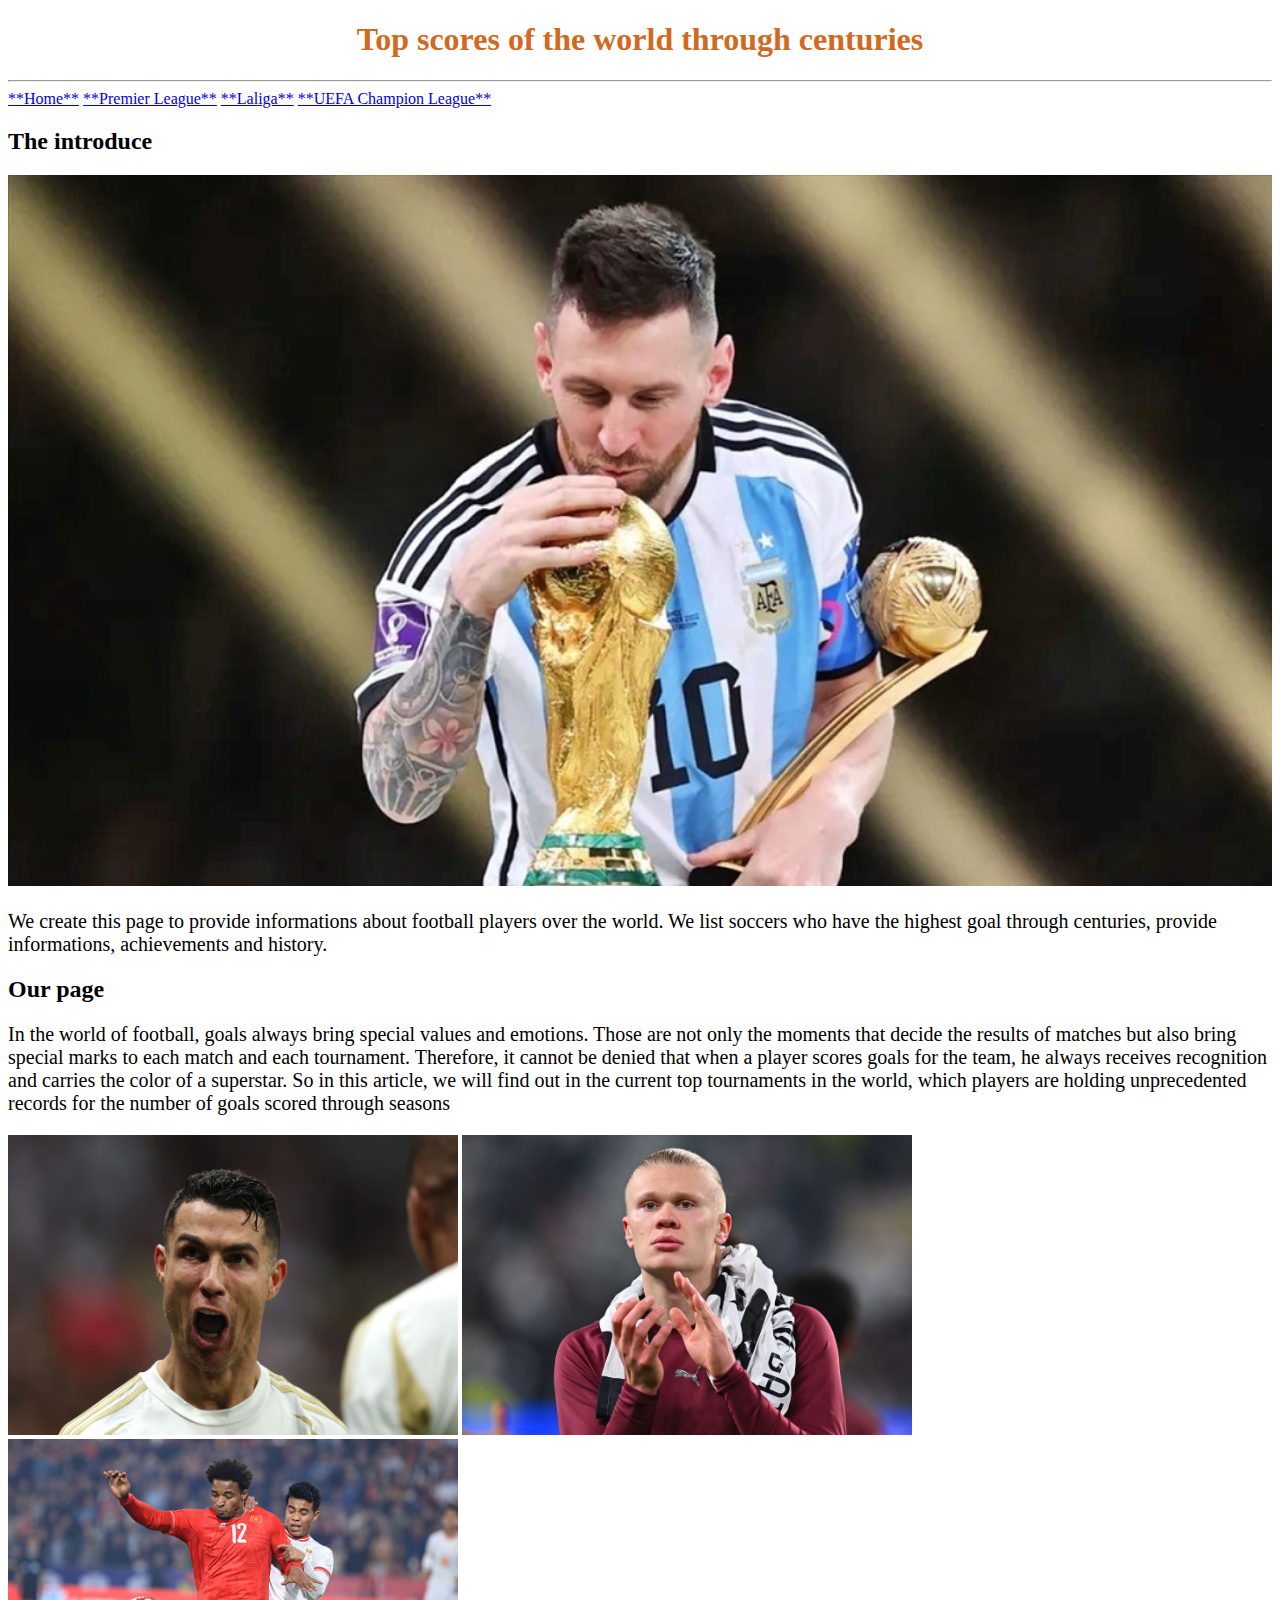
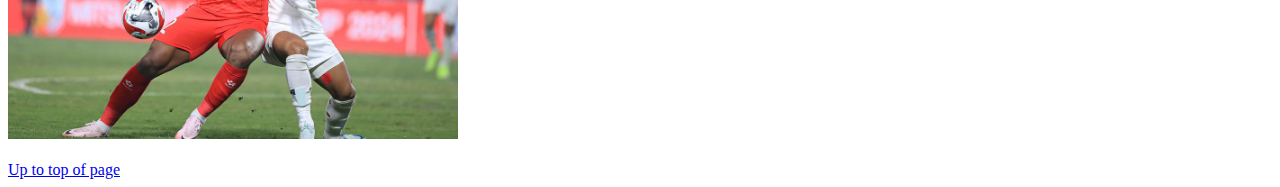
<file: index.html>
<!DOCTYPE html>
<html lang="en">
  <head>
    <meta charset="UTF-8" />
    <meta name="viewport" content="width=device-width, initial-scale=1.0" />
    <link rel="stylesheet" href="./css/style.css" />
    <link
      rel="apple-touch-icon"
      sizes="57x57"
      href="./faviconchung/apple-icon-57x57.png"
    />
    <link
      rel="apple-touch-icon"
      sizes="60x60"
      href="./faviconchung/apple-icon-60x60.png"
    />
    <link
      rel="apple-touch-icon"
      sizes="72x72"
      href="./faviconchung/apple-icon-72x72.png"
    />
    <link
      rel="apple-touch-icon"
      sizes="76x76"
      href="./faviconchung/apple-icon-76x76.png"
    />
    <link
      rel="apple-touch-icon"
      sizes="114x114"
      href="./faviconchung/apple-icon-114x114.png"
    />
    <link
      rel="apple-touch-icon"
      sizes="120x120"
      href="./faviconchung/apple-icon-120x120.png"
    />
    <link
      rel="apple-touch-icon"
      sizes="144x144"
      href="./faviconchung/apple-icon-144x144.png"
    />
    <link
      rel="apple-touch-icon"
      sizes="152x152"
      href="./faviconchung/apple-icon-152x152.png"
    />
    <link
      rel="apple-touch-icon"
      sizes="180x180"
      href="./faviconchung/apple-icon-180x180.png"
    />
    <link
      rel="icon"
      type="image/png"
      sizes="192x192"
      href="./faviconchung/android-icon-192x192.png"
    />
    <link
      rel="icon"
      type="image/png"
      sizes="32x32"
      href="./faviconchung/favicon-32x32.png"
    />
    <link
      rel="icon"
      type="image/png"
      sizes="96x96"
      href="./faviconchung/favicon-96x96.png"
    />
    <link
      rel="icon"
      type="image/png"
      sizes="16x16"
      href="./faviconchung/favicon-16x16.png"
    />
    <link rel="manifest" href="./faviconchung/manifest.json" />
    <meta name="msapplication-TileColor" content="#ffffff" />
    <meta
      name="msapplication-TileImage"
      content="./faviconchung/ms-icon-144x144.png"
    />
    <meta name="theme-color" content="#ffffff" />
    <title>Top scorers</title>
  </head>
  <body>
    <h1>Top scores of the world through centuries</h1>
    <hr />
    <a href="./index.html">**Home**</a>
    <a href="./folder-con.html/epl.html">**Premier League**</a>
    <a href="./folder-con.html/laliga.html">**Laliga**</a>
    <a href="./folder-con.html/ucl.html">**UEFA Champion League**</a>
    <h2>The introduce</h2>
    <img
      src="./pictures.img/Messi-World-Cup.jpg"
      alt="Messi-World-Cup"
      width="100%"
    />
    <p>
      We create this page to provide informations about football players over
      the world. We list soccers who have the highest goal through centuries,
      provide informations, achievements and history.
    </p>
    <h2>Our page</h2>
    <p>
      In the world of football, goals always bring special values ​​and
      emotions. Those are not only the moments that decide the results of
      matches but also bring special marks to each match and each tournament.
      Therefore, it cannot be denied that when a player scores goals for the
      team, he always receives recognition and carries the color of a superstar.
      So in this article, we will find out in the current top tournaments in the
      world, which players are holding unprecedented records for the number of
      goals scored through seasons
    </p>
    <img
      src="./pictures.img/siu.jpeg"
      alt="Ronaldo"
      width="450"
      height=" 300"
    />
    <img
      src="./pictures.img/halland.jpeg"
      alt="halland"
      width="450"
      height="300"
    />
    <img
      src="./pictures.img/Tuyen-Viet-Nam-13.jpg"
      alt="nguyen xuan son"
      width="450"
      height="300"
    />
    <br />
    <br />
    <a href="#">Up to top of page</a>
  </body>
</html>
</file>
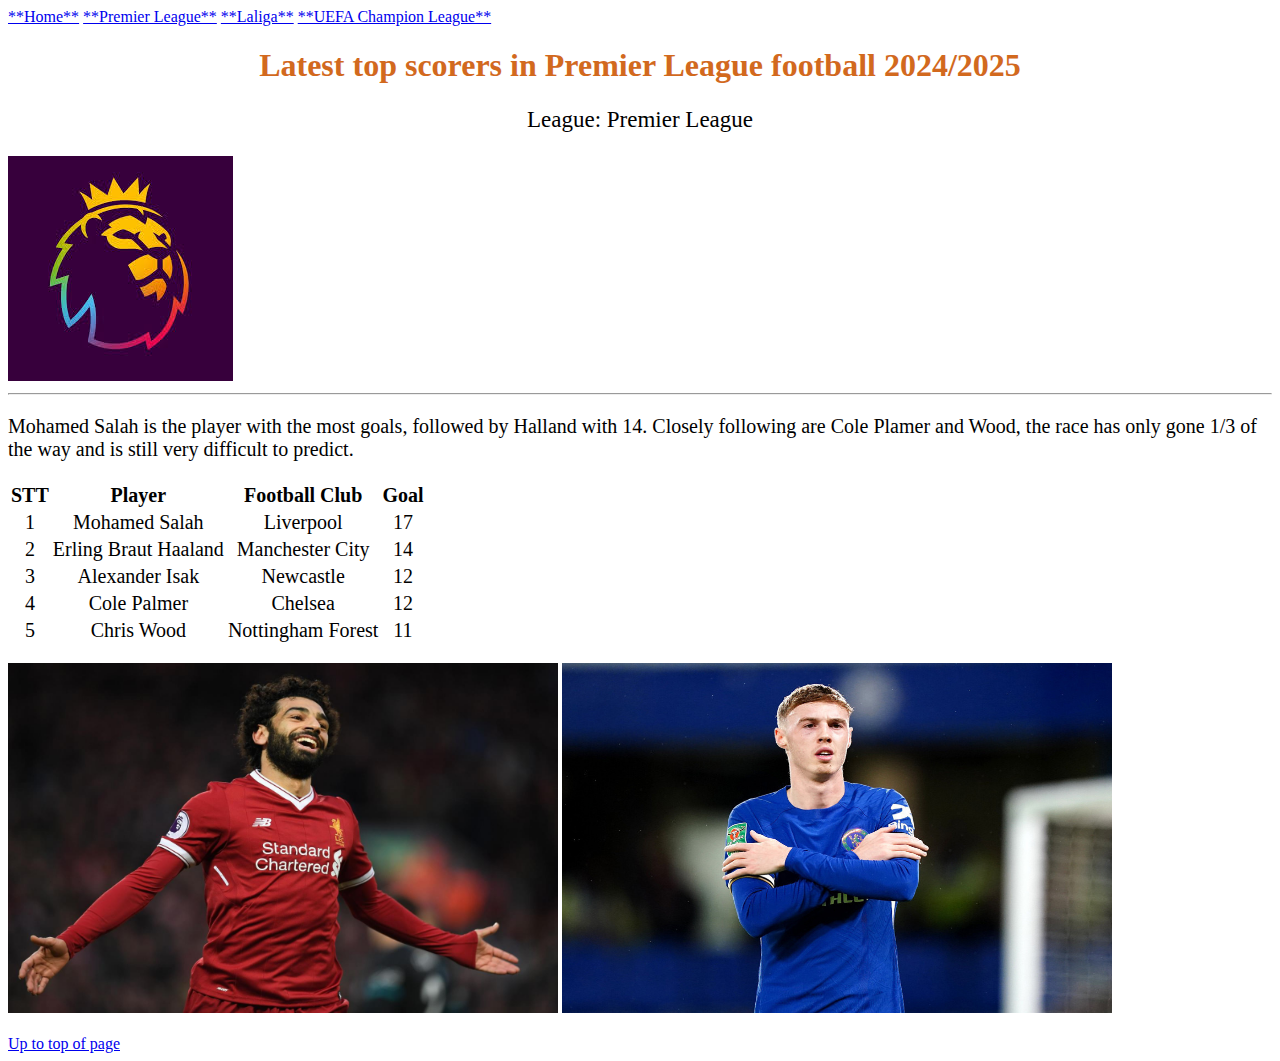
<file: folder-con.html/epl.html>
<!DOCTYPE html>
<html lang="en">
  <head>
    <meta charset="UTF-8" />
    <meta name="viewport" content="width=device-width, initial-scale=1.0" />
    <link rel="stylesheet" href="../css/style.css" />
    <link
      rel="apple-touch-icon"
      sizes="57x57"
      href="../faviconepl/apple-icon-57x57.png"
    />
    <link
      rel="apple-touch-icon"
      sizes="60x60"
      href="../faviconepl/apple-icon-60x60.png"
    />
    <link
      rel="apple-touch-icon"
      sizes="72x72"
      href="../faviconepl/apple-icon-72x72.png"
    />
    <link
      rel="apple-touch-icon"
      sizes="76x76"
      href="../faviconepl/apple-icon-76x76.png"
    />
    <link
      rel="apple-touch-icon"
      sizes="114x114"
      href="../faviconepl/apple-icon-114x114.png"
    />
    <link
      rel="apple-touch-icon"
      sizes="120x120"
      href="../faviconepl/apple-icon-120x120.png"
    />
    <link
      rel="apple-touch-icon"
      sizes="144x144"
      href="../faviconepl/apple-icon-144x144.png"
    />
    <link
      rel="apple-touch-icon"
      sizes="152x152"
      href="../faviconepl/apple-icon-152x152.png"
    />
    <link
      rel="apple-touch-icon"
      sizes="180x180"
      href="../faviconepl/apple-icon-180x180.png"
    />
    <link
      rel="icon"
      type="image/png"
      sizes="192x192"
      href="../faviconepl/android-icon-192x192.png"
    />
    <link
      rel="icon"
      type="image/png"
      sizes="32x32"
      href="../faviconepl/favicon-32x32.png"
    />
    <link
      rel="icon"
      type="image/png"
      sizes="96x96"
      href="../faviconepl/favicon-96x96.png"
    />
    <link
      rel="icon"
      type="image/png"
      sizes="16x16"
      href="../faviconepl/favicon-16x16.png"
    />
    <link rel="manifest" href="../faviconepl/manifest.json" />
    <meta name="msapplication-TileColor" content="#ffffff" />
    <meta
      name="msapplication-TileImage"
      content="../faviconepl/ms-icon-144x144.png"
    />
    <meta name="theme-color" content="#ffffff" />
    <title>Premier League</title>
  </head>
  <body>
    <a href="../index.html">**Home**</a>
    <a href="./epl.html">**Premier League**</a>
    <a href="./laliga.html">**Laliga**</a>
    <a href="./ucl.html">**UEFA Champion League**</a>
    <h1>Latest top scorers in Premier League football 2024/2025</h1>
    <p style="text-align: center; font-size: 23px">League: Premier League</p>
    <img src="../pictures.img/images.jpeg" alt="epl logo" />
    <br />
    <hr />
    <table>
      <thead>
        <tr>
          <th>STT</th>
          <th>Player</th>
          <th>Football Club</th>
          <th>Goal</th>
        </tr>
      </thead>
      <tbody>
        <tr>
          <td>1</td>
          <td>Mohamed Salah</td>
          <td>Liverpool</td>
          <td>17</td>
        </tr>
        <tr>
          <td>2</td>
          <td>Erling Braut Haaland</td>
          <td>Manchester City</td>
          <td>14</td>
        </tr>
        <tr>
          <td>3</td>
          <td>Alexander Isak</td>
          <td>Newcastle</td>
          <td>12</td>
        </tr>
        <tr>
          <td>4</td>
          <td>Cole Palmer</td>
          <td>Chelsea</td>
          <td>12</td>
        </tr>
        <tr>
          <td>5</td>
          <td>Chris Wood</td>
          <td>Nottingham Forest</td>
          <td>11</td>
        </tr>
        <p style="font-size: 20px">
          Mohamed Salah is the player with the most goals, followed by Halland
          with 14. Closely following are Cole Plamer and Wood, the race has only
          gone 1/3 of the way and is still very difficult to predict.
        </p>
      </tbody>
    </table>
    <br />
    <img
      src="../pictures.img/salah-2-afp-2291-1513841483.jpg"
      alt="salah"
      width="550"
      height="350"
    />
    <img
      src="../pictures.img/cole.jph.jpg"
      alt="Cole Palmer"
      width="550"
      height="350"
    />
    <br />
    <br />
    <a href="#">Up to top of page</a>
  </body>
</html>
</file>
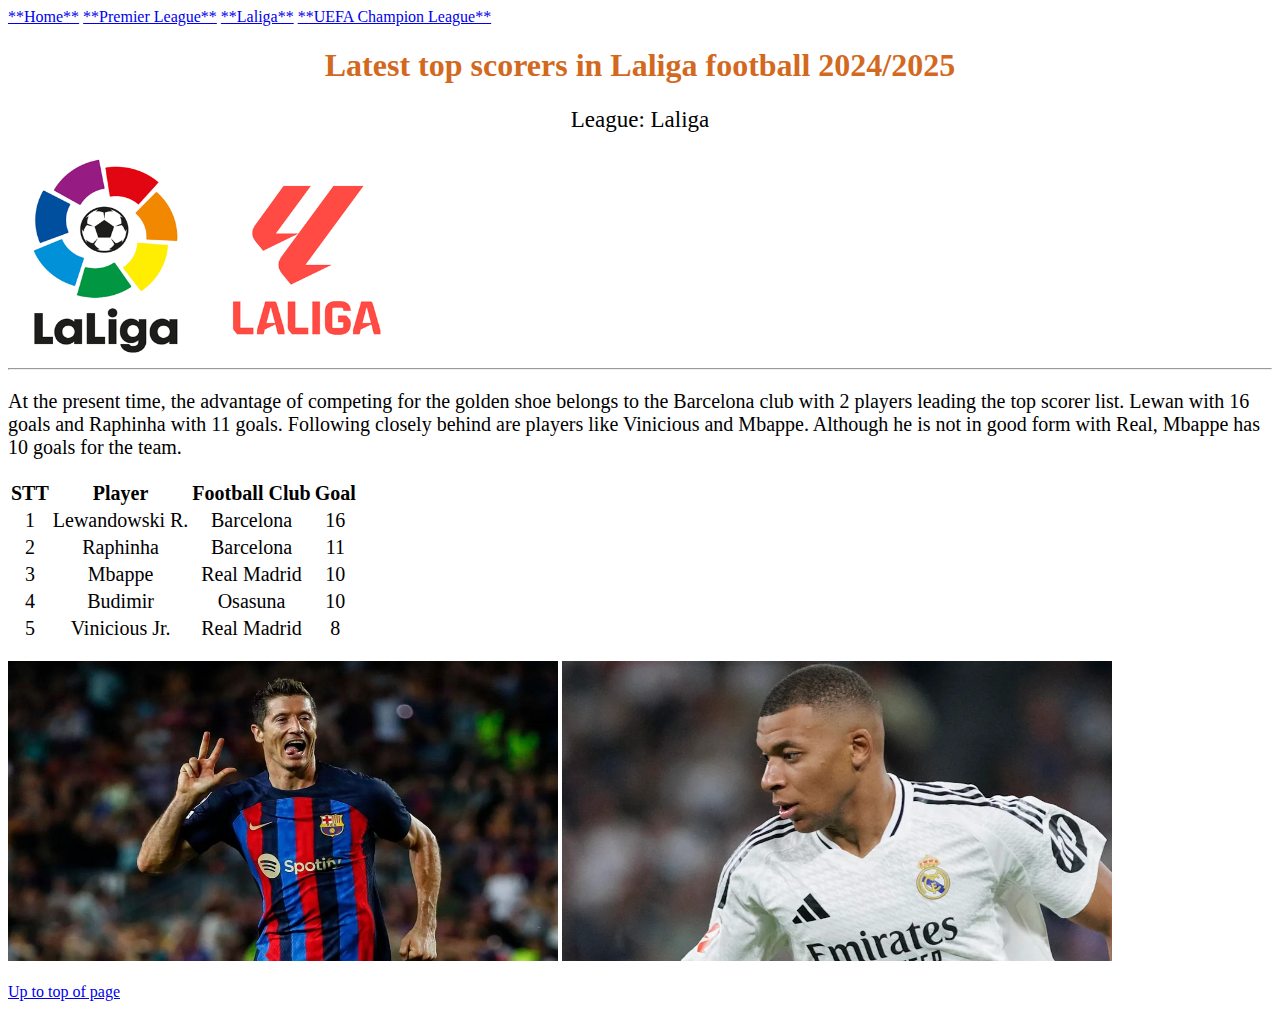
<file: folder-con.html/laliga.html>
<!DOCTYPE html>
<html lang="en">
  <head>
    <meta charset="UTF-8" />
    <meta name="viewport" content="width=device-width, initial-scale=1.0" />
    <link rel="stylesheet" href="../css/style.css" />
    <link
      rel="apple-touch-icon"
      sizes="57x57"
      href="../faviconlaliga/apple-icon-57x57.png"
    />
    <link
      rel="apple-touch-icon"
      sizes="60x60"
      href="../faviconlaliga/apple-icon-60x60.png"
    />
    <link
      rel="apple-touch-icon"
      sizes="72x72"
      href="../faviconlaliga/apple-icon-72x72.png"
    />
    <link
      rel="apple-touch-icon"
      sizes="76x76"
      href="../faviconlaliga/apple-icon-76x76.png"
    />
    <link
      rel="apple-touch-icon"
      sizes="114x114"
      href="../faviconlaliga/apple-icon-114x114.png"
    />
    <link
      rel="apple-touch-icon"
      sizes="120x120"
      href="../faviconlaliga/apple-icon-120x120.png"
    />
    <link
      rel="apple-touch-icon"
      sizes="144x144"
      href="../faviconlaliga/apple-icon-144x144.png"
    />
    <link
      rel="apple-touch-icon"
      sizes="152x152"
      href="../faviconlaliga/apple-icon-152x152.png"
    />
    <link
      rel="apple-touch-icon"
      sizes="180x180"
      href="../faviconlaliga/apple-icon-180x180.png"
    />
    <link
      rel="icon"
      type="image/png"
      sizes="192x192"
      href="../faviconlaliga/android-icon-192x192.png"
    />
    <link
      rel="icon"
      type="image/png"
      sizes="32x32"
      href="../faviconlaliga/favicon-32x32.png"
    />
    <link
      rel="icon"
      type="image/png"
      sizes="96x96"
      href="../faviconlaliga/favicon-96x96.png"
    />
    <link
      rel="icon"
      type="image/png"
      sizes="16x16"
      href="../faviconlaliga/favicon-16x16.png"
    />
    <link rel="manifest" href="../faviconlaliga/manifest.json" />
    <meta name="msapplication-TileColor" content="#ffffff" />
    <meta
      name="msapplication-TileImage"
      content="../faviconlaliga/ms-icon-144x144.png"
    />
    <meta name="theme-color" content="#ffffff" />
    <title>Laliga</title>
  </head>
  <body>
    <a href="../index.html">**Home**</a>
    <a href="./epl.html">**Premier League**</a>
    <a href="./laliga.html">**Laliga**</a>
    <a href="./ucl.html">**UEFA Champion League**</a>
    <h1>Latest top scorers in Laliga football 2024/2025</h1>
    <p style="font-size: 23px; text-align: center">League: Laliga</p>
    <img
      src="../pictures.img/Picture1.png"
      alt="logo laliga"
      width="400"
      height="200"
    />
    <hr />
    <p>
      At the present time, the advantage of competing for the golden shoe
      belongs to the Barcelona club with 2 players leading the top scorer list.
      Lewan with 16 goals and Raphinha with 11 goals. Following closely behind
      are players like Vinicious and Mbappe. Although he is not in good form
      with Real, Mbappe has 10 goals for the team.
    </p>
    <table>
      <thead>
        <tr>
          <th>STT</th>
          <th>Player</th>
          <th>Football Club</th>
          <th>Goal</th>
        </tr>
      </thead>
      <tbody>
        <tr>
          <td>1</td>
          <td>Lewandowski R.</td>
          <td>Barcelona</td>
          <td>16</td>
        </tr>
        <tr>
          <td>2</td>
          <td>Raphinha</td>
          <td>Barcelona</td>
          <td>11</td>
        </tr>
        <tr>
          <td>3</td>
          <td>Mbappe</td>
          <td>Real Madrid</td>
          <td>10</td>
        </tr>
        <tr>
          <td>4</td>
          <td>Budimir</td>
          <td>Osasuna</td>
          <td>10</td>
        </tr>
        <tr>
          <td>5</td>
          <td>Vinicious Jr.</td>
          <td>Real Madrid</td>
          <td>8</td>
        </tr>
      </tbody>
    </table>
    <br />
    <img
      src="../pictures.img/lewandowski-9003.jpg"
      alt=""
      width="550"
      height="300"
    />
    <img src="../pictures.img/mp3.webp" alt="" width="550" height="300" />
    <br />
    <br />
    <a href="#">Up to top of page</a>
  </body>
</html>
</file>
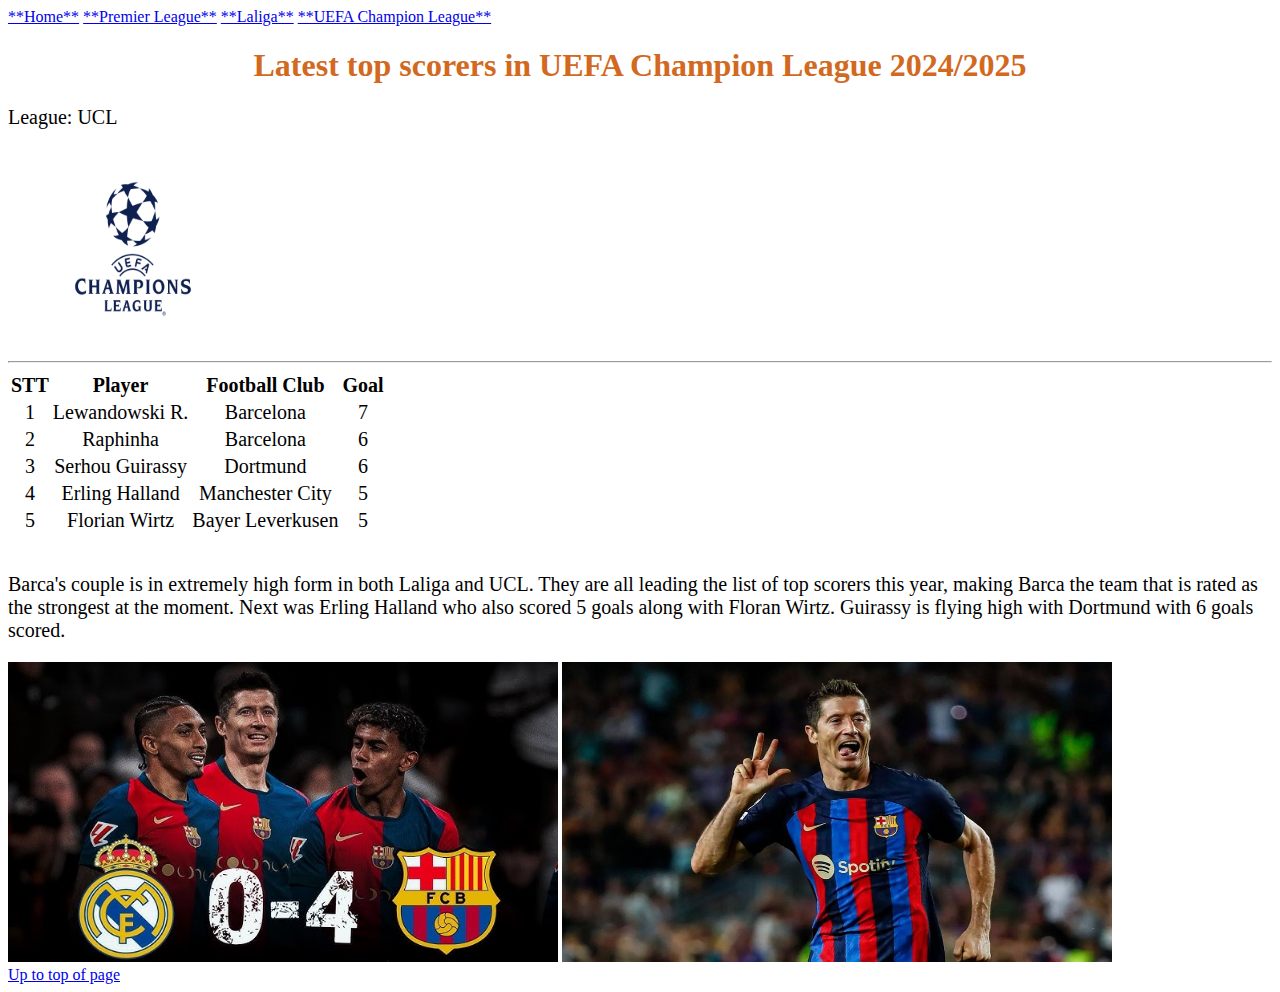
<file: folder-con.html/ucl.html>
<!DOCTYPE html>
<html lang="en">
  <head>
    <meta charset="UTF-8" />
    <meta name="viewport" content="width=device-width, initial-scale=1.0" />
    <link rel="stylesheet" href="../css/style.css" />
    <link
      rel="apple-touch-icon"
      sizes="57x57"
      href="../faviconucl/apple-icon-57x57.png"
    />
    <link
      rel="apple-touch-icon"
      sizes="60x60"
      href="../faviconucl/apple-icon-60x60.png"
    />
    <link
      rel="apple-touch-icon"
      sizes="72x72"
      href="../faviconucl/apple-icon-72x72.png"
    />
    <link
      rel="apple-touch-icon"
      sizes="76x76"
      href="../faviconucl/apple-icon-76x76.png"
    />
    <link
      rel="apple-touch-icon"
      sizes="114x114"
      href="../faviconucl/apple-icon-114x114.png"
    />
    <link
      rel="apple-touch-icon"
      sizes="120x120"
      href="../faviconucl/apple-icon-120x120.png"
    />
    <link
      rel="apple-touch-icon"
      sizes="144x144"
      href="../faviconucl/apple-icon-144x144.png"
    />
    <link
      rel="apple-touch-icon"
      sizes="152x152"
      href="../faviconucl/apple-icon-152x152.png"
    />
    <link
      rel="apple-touch-icon"
      sizes="180x180"
      href="../faviconucl/apple-icon-180x180.png"
    />
    <link
      rel="icon"
      type="image/png"
      sizes="192x192"
      href="../faviconucl/android-icon-192x192.png"
    />
    <link
      rel="icon"
      type="image/png"
      sizes="32x32"
      href="../faviconucl/favicon-32x32.png"
    />
    <link
      rel="icon"
      type="image/png"
      sizes="96x96"
      href="../faviconucl/favicon-96x96.png"
    />
    <link
      rel="icon"
      type="image/png"
      sizes="16x16"
      href="../faviconucl/favicon-16x16.png"
    />
    <link rel="manifest" href="../faviconucl/manifest.json" />
    <meta name="msapplication-TileColor" content="#ffffff" />
    <meta
      name="msapplication-TileImage"
      content="../faviconucl/ms-icon-144x144.png"
    />
    <meta name="theme-color" content="#ffffff" />
    <title>UEFA_Champions_League</title>
  </head>
  <body>
    <a href="../index.html">**Home**</a>
    <a href="./epl.html">**Premier League**</a>
    <a href="./laliga.html">**Laliga**</a>
    <a href="./ucl.html">**UEFA Champion League**</a>
    <h1>Latest top scorers in UEFA Champion League 2024/2025</h1>
    <p>League: UCL</p>
    <img
      src="../pictures.img/UEFA_Champions_League-Logo.wine.png"
      alt="ảnh"
      width="250"
      height="200"
    />
    <br />
    <hr />
    <table>
      <thead>
        <tr>
          <th>STT</th>
          <th>Player</th>
          <th>Football Club</th>
          <th>Goal</th>
        </tr>
      </thead>
      <tbody>
        <tr>
          <td>1</td>
          <td>Lewandowski R.</td>
          <td>Barcelona</td>
          <td>7</td>
        </tr>
        <tr>
          <td>2</td>
          <td>Raphinha</td>
          <td>Barcelona</td>
          <td>6</td>
        </tr>
        <tr>
          <td>3</td>
          <td>Serhou Guirassy</td>
          <td>Dortmund</td>
          <td>6</td>
        </tr>
        <tr>
          <td>4</td>
          <td>Erling Halland</td>
          <td>Manchester City</td>
          <td>5</td>
        </tr>
        <tr>
          <td>5</td>
          <td>Florian Wirtz</td>
          <td>Bayer Leverkusen</td>
          <td>5</td>
        </tr>
      </tbody>
    </table>
    <br />
    <p>
      Barca's couple is in extremely high form in both Laliga and UCL. They are
      all leading the list of top scorers this year, making Barca the team that
      is rated as the strongest at the moment. Next was Erling Halland who also
      scored 5 goals along with Floran Wirtz. Guirassy is flying high with
      Dortmund with 6 goals scored.
    </p>
    <img src="../pictures.img/hq720.jpg" alt="" width="550" height="300" />
    <img
      src="../pictures.img/lewandowski-9003.jpg"
      alt=""
      width="550"
      height="300"
    />
    <br />
    <a href="#">Up to top of page</a>
  </body>
</html>
</file>
<file: css/style.css>
h1 {
  text-align: center;
  font-family: "Times New Roman", Times, serif;
  color: chocolate;
}
table {
  font-size: 20px;
}
th {
  text-align: center;
}
tr {
  text-align: center;
}
p {
  font-size: 20px;
}
/* Cấu trúc học nhưng không dùng đến Opacity, Display, Visibility
Opacity làm mờ nhưng vẫn tương tác được
Display làm biến mất, không tương tác được, mất khoảng trống
Visibility làm biến mất, không tương tác, vẫn có khoảng trống */
</file>
